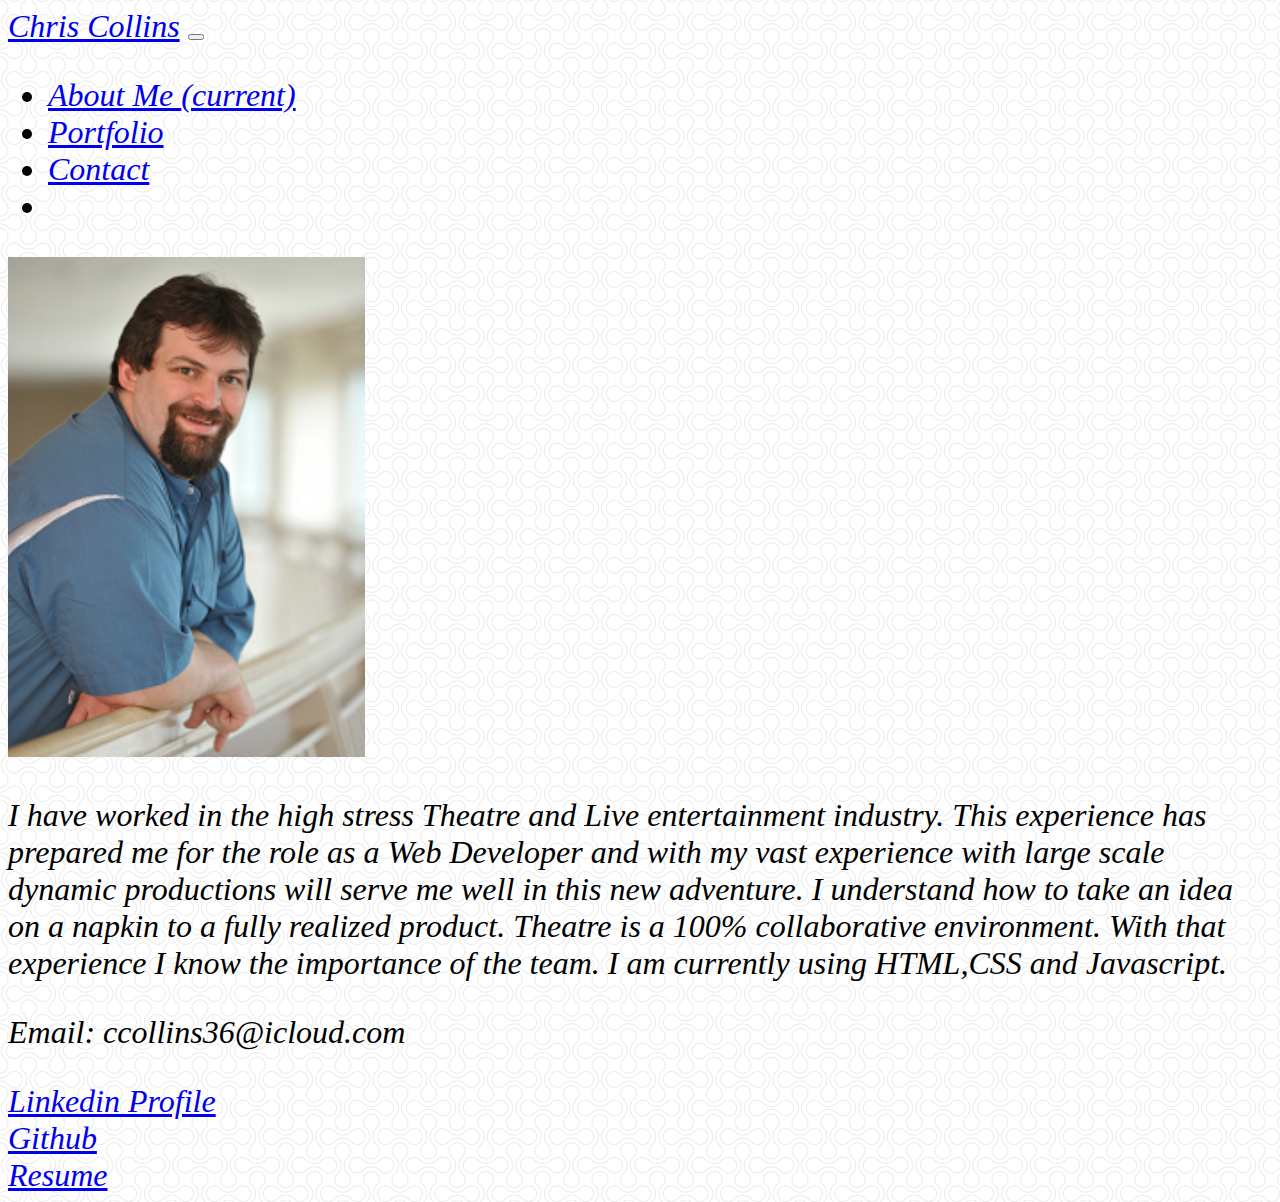
<file: index.html>
<!doctype html>
<html lang="en">
  <head>
    <!-- Required meta tags -->
    <meta charset="utf-8">
    <meta name="viewport" content="width=device-width, initial-scale=1, shrink-to-fit=no">

    <!-- Bootstrap CSS -->
    <link rel="stylesheet" href="https://stackpath.bootstrapcdn.com/bootstrap/4.5.0/css/bootstrap.min.css" integrity="sha384-9aIt2nRpC12Uk9gS9baDl411NQApFmC26EwAOH8WgZl5MYYxFfc+NcPb1dKGj7Sk" crossorigin="anonymous">
    <link rel="stylesheet" href="Assets/css/stylesheet.css">
    <title>, world!</title>
  </head>
  <body>
    <nav class="navbar navbar-expand-lg navbar-dark bg-dark">
      <a class="navbar-brand" href="#">Chris Collins</a>
      <button class="navbar-toggler" type="button" data-toggle="collapse" data-target="#navbarNav" aria-controls="navbarNav" aria-expanded="false" aria-label="Toggle navigation">
        <span class="navbar-toggler-icon"></span>
      </button>
      <div class="collapse navbar-collapse" id="navbarNav">
        <ul class="navbar-nav ml-auto">
          <li class="nav-item active">
            <a class="nav-link" href="index.html">About Me <span class="sr-only">(current)</span></a>
          </li>
          <li class="nav-item">
            <a class="nav-link" href="portfolio.html">Portfolio</a>
          </li>
          <li class="nav-item">
            <a class="nav-link" href="contact.html">Contact</a>
          </li>
          <li class="nav-item">
            <a class="nav-link disabled" href="#" tabindex="-1" aria-disabled="true"></a>
          </li>
        </ul>
      </div>
    </nav>

    <div class="container">
<div class="row">

  <div class="col-md-12 col-sm-12 col-lg-6 card" >

    <img id ="myPic"src="Assets/Images/PIC02s.png" class="img-fluid
     card-img-top float-right" alt="Chris Collins">
    <div class="card-body">
      <p class="card-text">I have worked in the high stress Theatre and Live entertainment industry. This experience has prepared me for the role as a Web Developer and with my vast experience with large scale dynamic productions
        will serve me well in this new adventure. I understand how to take an idea on a napkin to a fully realized product. Theatre is a 100% collaborative
        environment. With that experience I know the importance of the team. I am currently using HTML,CSS and Javascript. 
        
        </p>
        <p>Email: ccollins36@icloud.com</p>
        <a href="www.linkedin.com/in/chris-collins-629293151">Linkedin Profile</a>
        <br>
        <a href="www.github.com/ccollins1975">Github</a>
        <br>
        <a href="https://drive.google.com/file/d/1w1T6FdXwYqd88K-Qc7LKsMM9T_ETOQKE/view?usp=sharing">Resume</a>
    </div>
  </div>

</div>


    </div>
    
    

    <!-- Optional JavaScript -->
    <!-- jQuery first, then Popper.js, then Bootstrap JS -->
    <script src="https://code.jquery.com/jquery-3.5.1.slim.min.js" integrity="sha384-DfXdz2htPH0lsSSs5nCTpuj/zy4C+OGpamoFVy38MVBnE+IbbVYUew+OrCXaRkfj" crossorigin="anonymous"></script>
    <script src="https://cdn.jsdelivr.net/npm/popper.js@1.16.0/dist/umd/popper.min.js" integrity="sha384-Q6E9RHvbIyZFJoft+2mJbHaEWldlvI9IOYy5n3zV9zzTtmI3UksdQRVvoxMfooAo" crossorigin="anonymous"></script>
    <script src="https://stackpath.bootstrapcdn.com/bootstrap/4.5.0/js/bootstrap.min.js" integrity="sha384-OgVRvuATP1z7JjHLkuOU7Xw704+h835Lr+6QL9UvYjZE3Ipu6Tp75j7Bh/kR0JKI" crossorigin="anonymous"></script>
  </body>
</html>
</file>
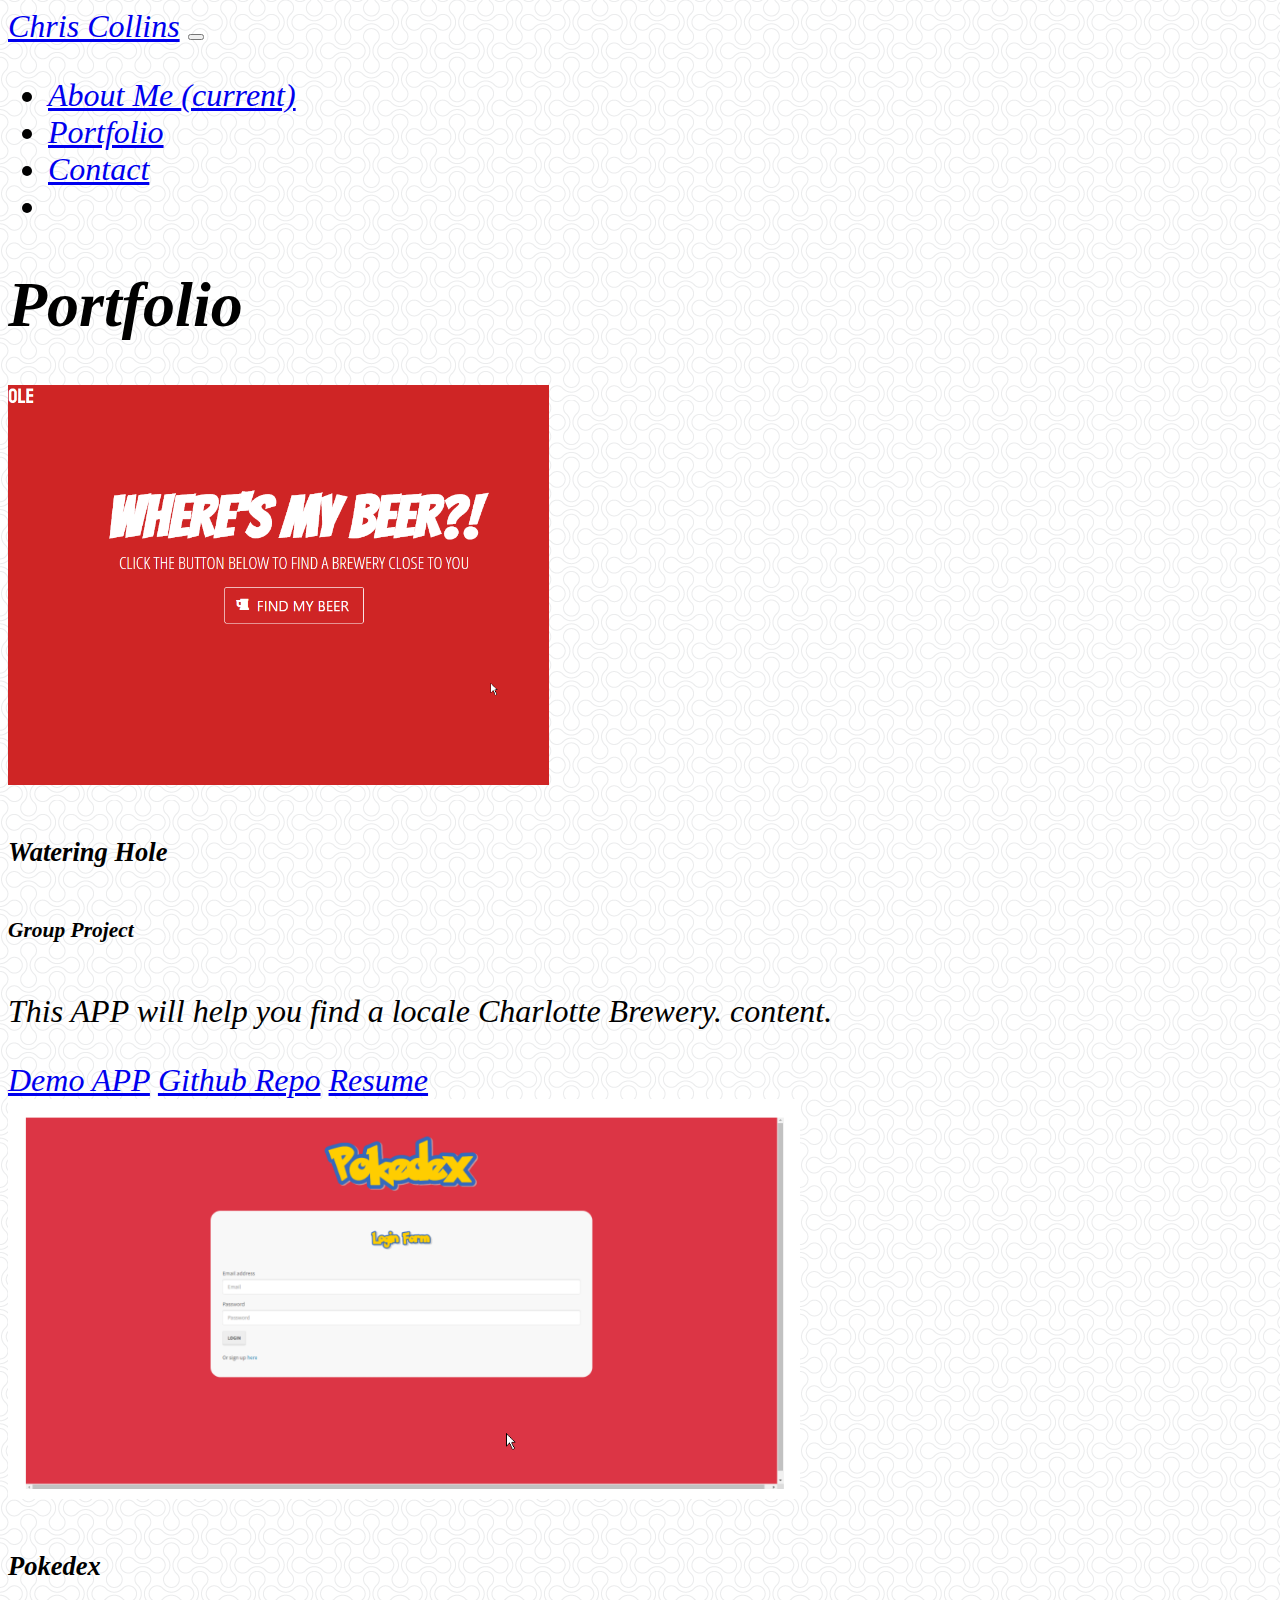
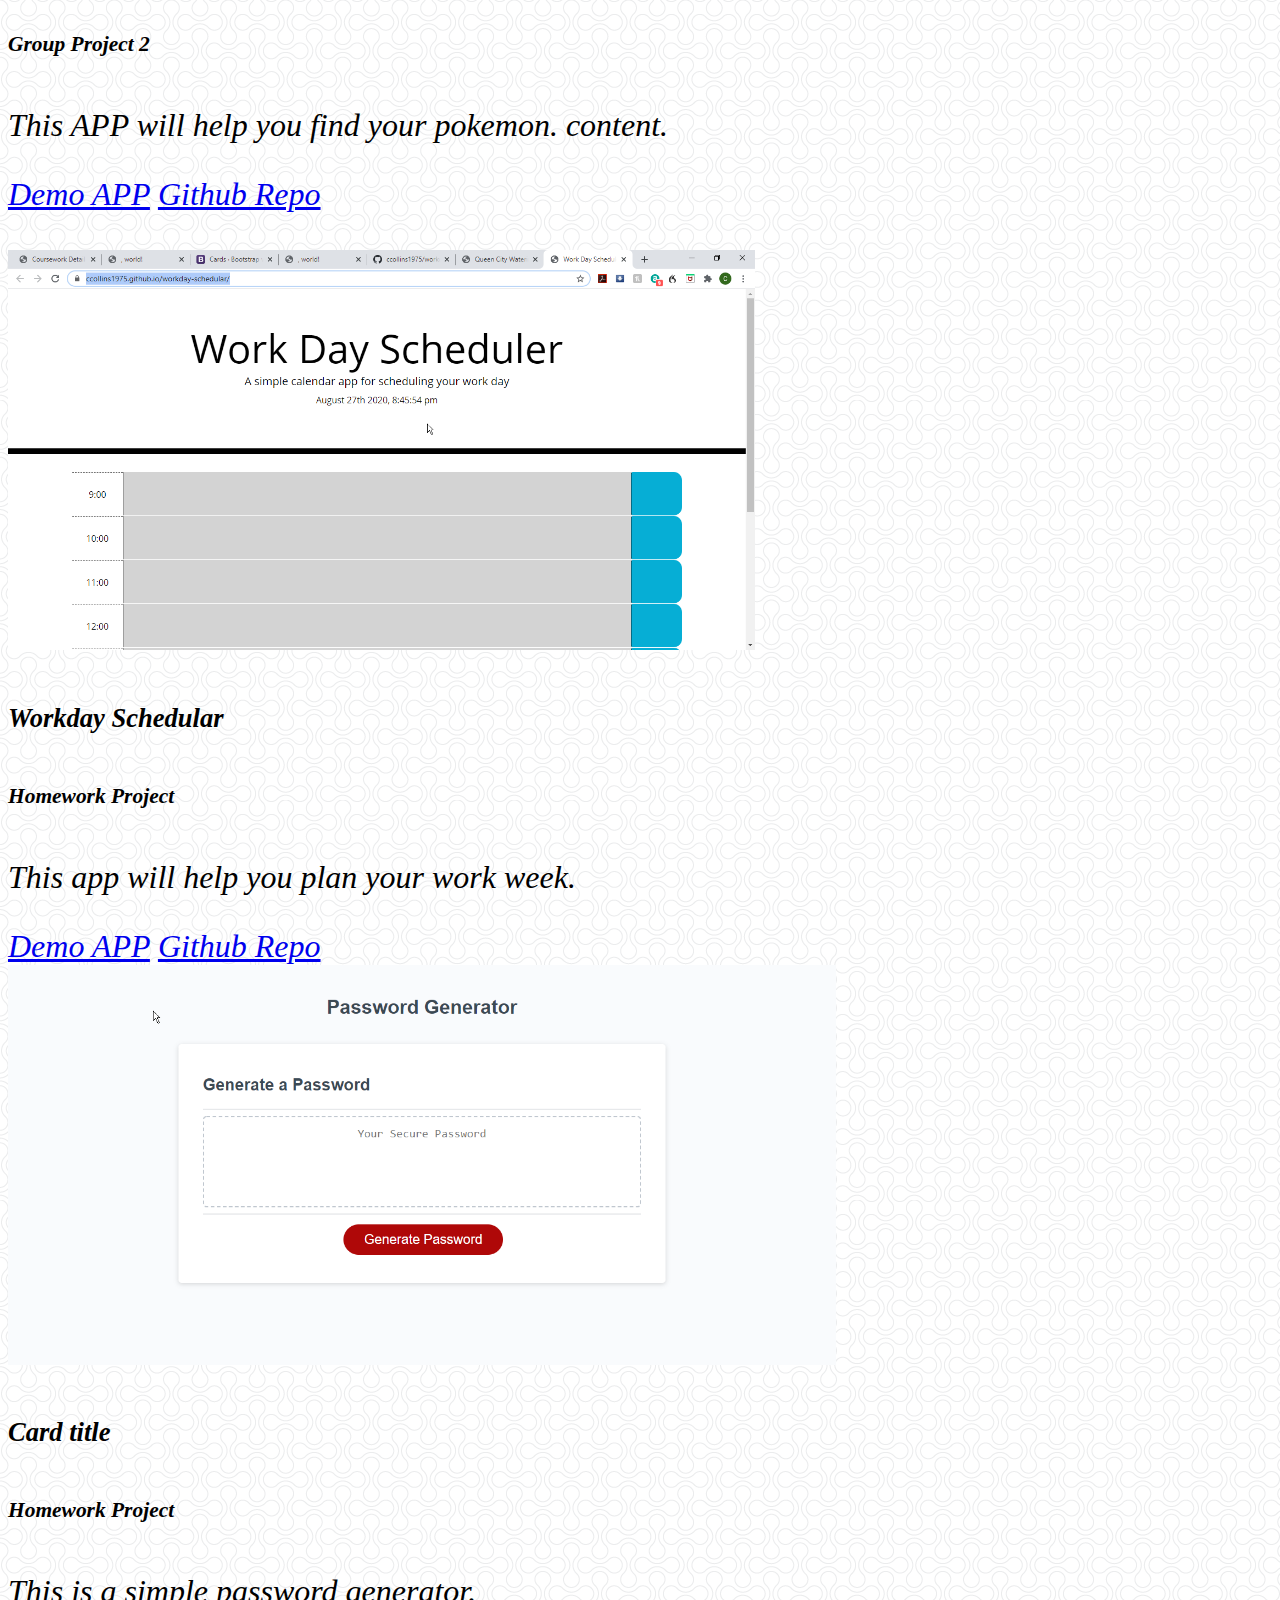
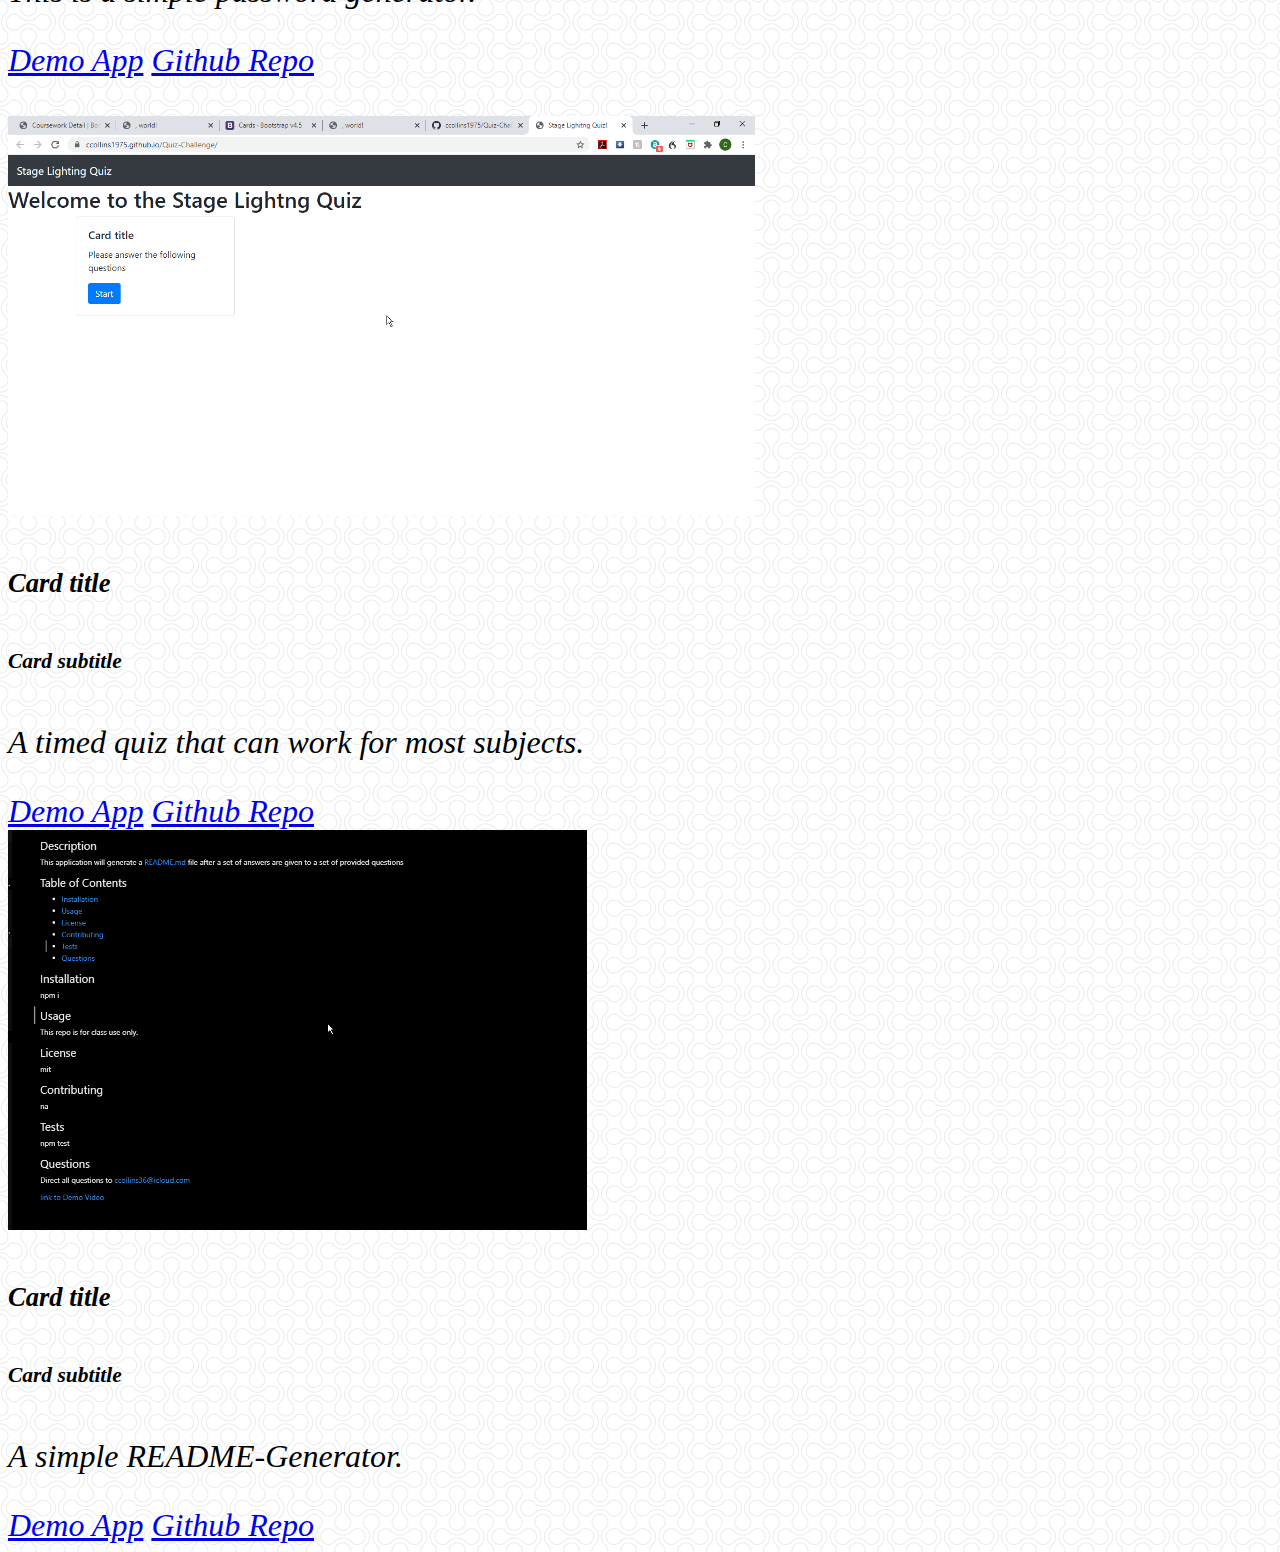
<file: portfolio.html>
<!doctype html>
<html lang="en">

<head>
  <!-- Required meta tags -->
  <meta charset="utf-8">
  <meta name="viewport" content="width=device-width, initial-scale=1, shrink-to-fit=no">

  <!-- Bootstrap CSS -->
  <link rel="stylesheet" href="https://stackpath.bootstrapcdn.com/bootstrap/4.5.0/css/bootstrap.min.css"
    integrity="sha384-9aIt2nRpC12Uk9gS9baDl411NQApFmC26EwAOH8WgZl5MYYxFfc+NcPb1dKGj7Sk" crossorigin="anonymous">
  <link rel="stylesheet" href="Assets/css/stylesheet.css">
  <title>, world!</title>
</head>

<body>
  <nav class="navbar navbar-expand-lg navbar-dark bg-dark">
    <a class="navbar-brand" href="#">Chris Collins</a>
    <button class="navbar-toggler" type="button" data-toggle="collapse" data-target="#navbarNav"
      aria-controls="navbarNav" aria-expanded="false" aria-label="Toggle navigation">
      <span class="navbar-toggler-icon"></span>
    </button>
    <div class="collapse navbar-collapse" id="navbarNav">
      <ul class="navbar-nav ml-auto">
        <li class="nav-item active">
          <a class="nav-link" href="index.html">About Me <span class="sr-only">(current)</span></a>
        </li>
        <li class="nav-item">
          <a class="nav-link" href="portfolio.html">Portfolio</a>
        </li>
        <li class="nav-item">
          <a class="nav-link" href="contact.html">Contact</a>
        </li>
        <li class="nav-item">
          <a class="nav-link disabled" href="#" tabindex="-1" aria-disabled="true"></a>
        </li>
      </ul>
    </div>
  </nav>
  <h1>Portfolio</h1>

  <div class="container">
    <div class="row">

      <div class="col-sm-6">
        <div class="card">
          <img src="./Assets/Images/project 1.png" class="card-img-top cardPic" alt="...">
          <div class="card-body">
            <h5 class="card-title">Watering Hole</h5>
            <h6 class="card-subtitle mb-2 text-muted">Group Project</h6>
            <p class="card-text">This APP will help you find a locale Charlotte Brewery.
              content.</p>
            <a href="https://ccollins1975.github.io/qc-wateringhole/" class="card-link">Demo APP</a>
            <a href="https://github.com/ccollins1975/qc-wateringhole" class="card-link">Github Repo</a>
            <a href=https://docs.google.com/document/d/1hhKMBEjRfcMcQd-t3BhmNhDLA4ODwsaEm--K4fzkOxs/edit?usp=sharing
              class="card-link">Resume</a>
          </div>
        </div>
      </div>
      <div class="col-sm-6">
        <div class="card">
          <img src="./Assets/Images/poke.png" class="card-img-top cardPic" alt="...">
          <div class="card-body">
            <h5 class="card-title">Pokedex</h5>
            <h6 class="card-subtitle mb-2 text-muted">Group Project 2</h6>
            <p class="card-text">This APP will help you find your pokemon.
              content.</p>
            <a href="https://ccollins1975.github.io/project-2/" class="card-link">Demo APP</a>
            <a href="https://github.com/ccollins1975/project-2" class="card-link">Github Repo</a>

          </div>
        </div>

      </div>
    </div>
    <br>
    <div class="row">
      <div class="col-sm-6">
        <div class="card">
          <img src="./Assets/Images/worksch.png" class="card-img-top cardPic" alt="...">
          <div class="card-body">
            <h5 class="card-title">Workday Schedular</h5>
            <h6 class="card-subtitle mb-2 text-muted">Homework Project</h6>
            <p class="card-text">This app will help you plan your work week.
            </p>
            <a href="https://ccollins1975.github.io/workday-schedular/" class="card-link">Demo APP</a>
            <a href="https://github.com/ccollins1975/workday-schedular" class="card-link">Github Repo</a>
          </div>
        </div>

      </div>





      <div class="col-sm-6">
        <div class="card">
          <img src="./Assets/Images/passgen.png" class="card-img-top cardPic" alt="...">
          <div class="card-body">
            <h5 class="card-title">Card title</h5>
            <h6 class="card-subtitle mb-2 text-muted">Homework Project</h6>
            <p class="card-text">This is a simple password generator.</p>
            <a href="https://ccollins1975.github.io/password-generator/" class="card-link">Demo App</a>
            <a href="https://github.com/ccollins1975/password-generator" class="card-link">Github Repo</a>
          </div>
        </div>

      </div>
    </div>
    <br>
    <div class="row">
      <div class="col-sm-6">
        <div class="card">
          <img src="./Assets/Images/quiz.png" class="card-img-top cardPic" alt="...">
          <div class="card-body">
            <h5 class="card-title">Card title</h5>
            <h6 class="card-subtitle mb-2 text-muted">Card subtitle</h6>
            <p class="card-text">A timed quiz that can work for most subjects.</p>
            <a href="https://ccollins1975.github.io/Quiz-Challenge/" class="card-link">Demo App</a>
            <a href="https://github.com/ccollins1975/Quiz-Challenge" class="card-link">Github Repo</a>
          </div>
        </div>

      </div>

      <div class="col-sm-6">
        <div class="card">
          <img src="./Assets/Images/readme.png" class="card-img-top cardPic" alt="...">
          <div class="card-body">
            <h5 class="card-title">Card title</h5>
            <h6 class="card-subtitle mb-2 text-muted">Card subtitle</h6>
            <p class="card-text">A simple README-Generator.</p>
            <a href="https://https://ccollins1975.github.io/README-Generator//" class="card-link">Demo App</a>
            <a href="https://https://github.com/ccollins1975/README-Generator" class="card-link">Github Repo</a>
          </div>
        </div>

      </div>
    </div>
  </div>




  <!-- Optional JavaScript -->
  <!-- jQuery first, then Popper.js, then Bootstrap JS -->
  <script src="https://code.jquery.com/jquery-3.5.1.slim.min.js"
    integrity="sha384-DfXdz2htPH0lsSSs5nCTpuj/zy4C+OGpamoFVy38MVBnE+IbbVYUew+OrCXaRkfj" crossorigin="anonymous">
  </script>
  <script src="https://cdn.jsdelivr.net/npm/popper.js@1.16.0/dist/umd/popper.min.js"
    integrity="sha384-Q6E9RHvbIyZFJoft+2mJbHaEWldlvI9IOYy5n3zV9zzTtmI3UksdQRVvoxMfooAo" crossorigin="anonymous">
  </script>
  <script src="https://stackpath.bootstrapcdn.com/bootstrap/4.5.0/js/bootstrap.min.js"
    integrity="sha384-OgVRvuATP1z7JjHLkuOU7Xw704+h835Lr+6QL9UvYjZE3Ipu6Tp75j7Bh/kR0JKI" crossorigin="anonymous">
  </script>
</body>

</html>
</file>
<file: Assets/css/stylesheet.css>
body {
    /* background-color: darkcyan; */
    background-image: url("../Images/double-bubble-outline.png");
    font: 2em sans-serif;
    font-family: Cambria, Cochin, Georgia, Times, 'Times New Roman', serif;
    font-style: oblique;
}
#myPic {
    height: 500px;
}
.cardPic {
    height: 400px;
}
</file>
